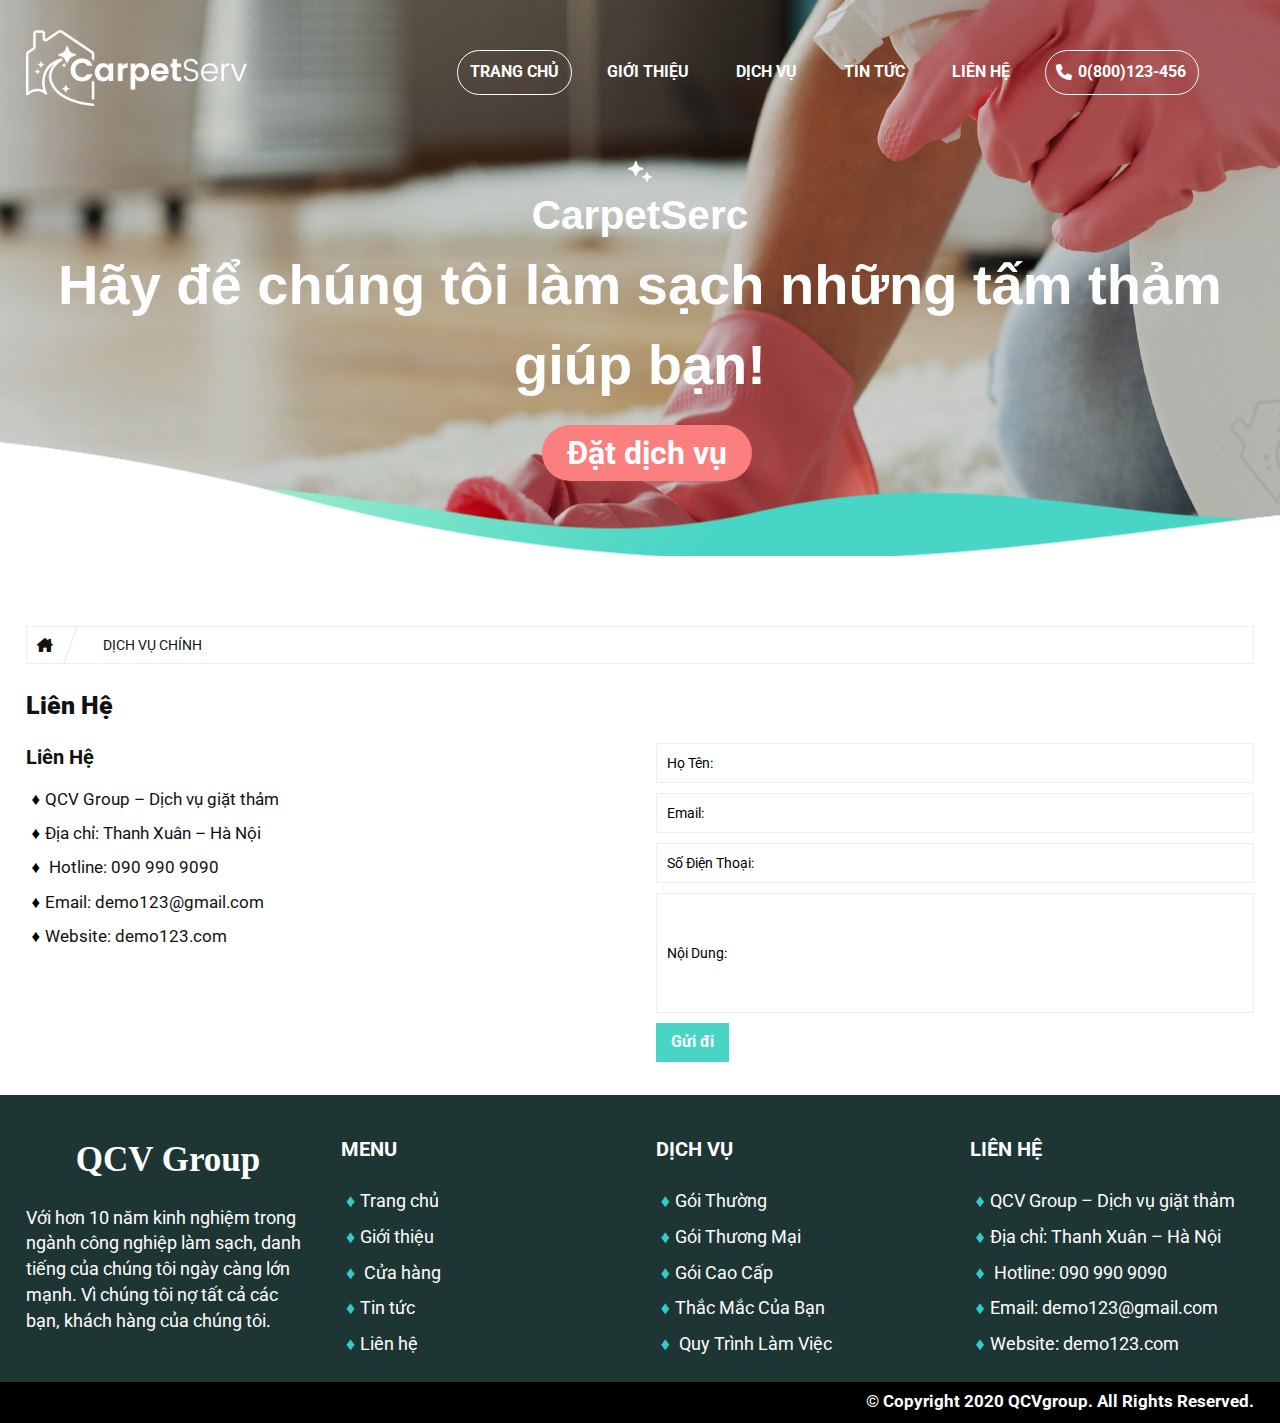
<file: contact.html>
<!DOCTYPE html>
<html lang="en">
  <head>
    <meta charset="UTF-8" />
    <meta http-equiv="X-UA-Compatible" content="IE=edge" />
    <meta name="viewport" content="width=device-width, initial-scale=1.0" />
    <link rel="stylesheet" href="./CSS/vendor/boostrap.css" />
    <link rel="stylesheet" href="/fontawesome-free-6.1.1-web/css/all.min.css" />
    <link rel="stylesheet" href="./Resert CSS/Resert CSS.css" />
    <script src="./js/jquery.js"></script>
    <script src="./js/style.js"></script>
    <link rel="stylesheet" href="./js/vendor/slick/slick.css" />
    <script src="js/vendor/slick/slick.js"></script>
    <link rel="stylesheet" href="./CSS/style.css" />
    <link rel="stylesheet" href="./CSS/introduce.css" />
    <link rel="stylesheet" href="./CSS/contact.css" />
    <title>Giới thiệu</title>
  </head>

  <body>
    <div class="s-header">
      <div class="container">
        <div class="header">
          <div class="s-img">
            <img src="/img/logo.png" alt="" />
          </div>
          <div class="s-nav">
            <ul>
              <li><a href="./index.html">Trang chủ</a></li>
              <li><a href="./introduce.html">Giới thiệu</a></li>
              <li><a href="./service.html">Dịch vụ</a></li>
              <li><a href="#">Tin tức</a></li>
              <li><a href="./contact.html">Liên hệ </a></li>
              <li><a href="tel:0(800)123-456">0(800)123-456</a></li>
            </ul>
          </div>
        </div>
        <div class="s-img-2">
          <img src="/img/stars.webp" alt="" />
        </div>
        <div class="s-title-1">CarpetSerc</div>
        <div class="s-title-2">
          Hãy để chúng tôi làm sạch những tấm thảm giúp bạn!
        </div>
        <div class="set-service">Đặt dịch vụ</div>
      </div>
    </div>

    <div class="conten-1">
      <div class="container">
        <div class="s-title">
          <div class="icon">
            <a href=""> <i class="fa-solid fa-house-chimney"></i></a>
          </div>
          <span></span>
          <div class="b_title">DỊCH VỤ CHÍNH</div>
        </div>
        <div class="conten-servi">
          <div class="s-title-1">Liên Hệ</div>
          <div class="row">
            <div class="col-md-6">
              <div class="s-nav">
                <div class="s-title-2">Liên Hệ</div>
                <ul>
                  <li>
                    <span>♦</span><a href="">QCV Group – Dịch vụ giặt thảm</a>
                  </li>
                  <li>
                    <span>♦</span><a href="">Địa chỉ: Thanh Xuân – Hà Nội</a>
                  </li>
                  <li><span>♦</span><a href=""> Hotline: 090 990 9090</a></li>
                  <li><span>♦</span><a href="">Email: demo123@gmail.com</a></li>
                  <li><span>♦</span><a href="">Website: demo123.com</a></li>
                </ul>
              </div>
            </div>
            <div class="col-md-6">
              <div class="title-info">
                <input type="text" placeholder="Họ Tên:" class="name" />
                <input type="text" placeholder="Email:" class="email" />
                <input type="text" placeholder="Số Điện Thoại:" class="phone" />
                <input type="text" placeholder="Nội Dung:" class="conment" />
                <button class="s-btn"><a href="">Gửi đi</a></button>
              </div>
            </div>
          </div>
        </div>
      </div>
    </div>

    <div class="foter">
      <div class="container">
        <div class="row">
          <div class="col-md-3">
            <div class="s-introduce">
              <div class="s-title">QCV Group</div>
              <p>
                Với hơn 10 năm kinh nghiệm trong ngành công nghiệp làm sạch,
                danh tiếng của chúng tôi ngày càng lớn mạnh. Vì chúng tôi nợ tất
                cả các bạn, khách hàng của chúng tôi.
              </p>
            </div>
          </div>
          <div class="col-md-3">
            <div class="s-menu">
              <div class="s-title">MENU</div>
              <div class="s-nav">
                <ul>
                  <li><span>♦</span><a href="">Trang chủ</a></li>
                  <li><span>♦</span><a href="">Giới thiệu</a></li>
                  <li><span>♦</span><a href=""> Cửa hàng</a></li>
                  <li><span>♦</span><a href="">Tin tức</a></li>
                  <li><span>♦</span><a href="">Liên hệ</a></li>
                </ul>
              </div>
            </div>
          </div>
          <div class="col-md-3">
            <div class="s-menu">
              <div class="s-title">DỊCH VỤ</div>
              <div class="s-nav">
                <ul>
                  <li><span>♦</span><a href="">Gói Thường</a></li>
                  <li><span>♦</span><a href="">Gói Thương Mại</a></li>
                  <li><span>♦</span><a href="">Gói Cao Cấp</a></li>
                  <li><span>♦</span><a href="">Thắc Mắc Của Bạn</a></li>
                  <li><span>♦</span><a href=""> Quy Trình Làm Việc</a></li>
                </ul>
              </div>
            </div>
          </div>
          <div class="col-md-3">
            <div class="s-menu">
              <div class="s-title">LIÊN HỆ</div>
              <div class="s-nav">
                <ul>
                  <li>
                    <span>♦</span><a href="">QCV Group – Dịch vụ giặt thảm</a>
                  </li>
                  <li>
                    <span>♦</span><a href="">Địa chỉ: Thanh Xuân – Hà Nội</a>
                  </li>
                  <li><span>♦</span><a href=""> Hotline: 090 990 9090</a></li>
                  <li><span>♦</span><a href="">Email: demo123@gmail.com</a></li>
                  <li><span>♦</span><a href="">Website: demo123.com</a></li>
                </ul>
              </div>
            </div>
          </div>
        </div>
      </div>
    </div>

    <div class="s-end">
      <div class="container">
        <p>© Copyright 2020 QCVgroup. All Rights Reserved.</p>
      </div>
    </div>
  </body>
</html>
</file>
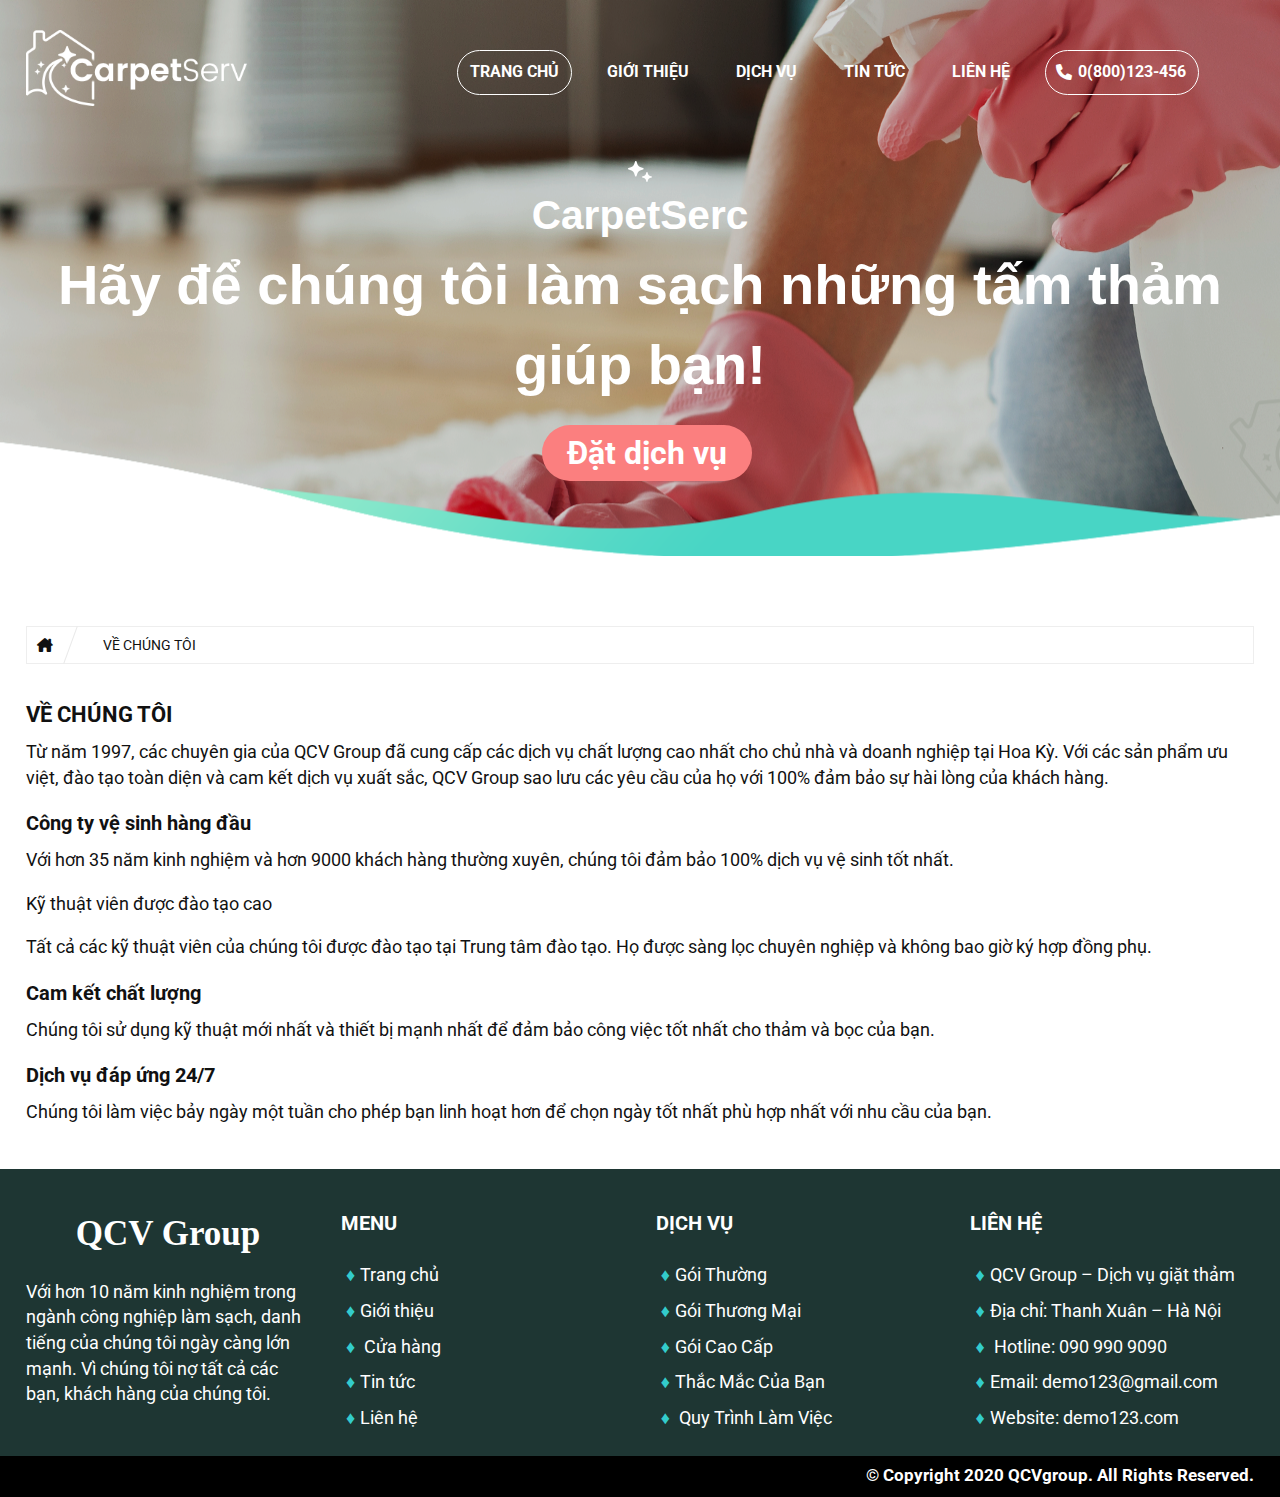
<file: introduce.html>
<!DOCTYPE html>
<html lang="en">
  <head>
    <meta charset="UTF-8" />
    <meta http-equiv="X-UA-Compatible" content="IE=edge" />
    <meta name="viewport" content="width=device-width, initial-scale=1.0" />
    <link rel="stylesheet" href="/CSS/vendor/boostrap.css" />
    <link rel="stylesheet" href="/fontawesome-free-6.1.1-web/css/all.min.css" />
    <link rel="stylesheet" href="/Resert CSS/Resert CSS.css" />
    <script src="./js/jquery.js"></script>
    <script src="./js/style.js"></script>
    <link rel="stylesheet" href="./js/vendor/slick/slick.css" />
    <script src="js/vendor/slick/slick.js"></script>
    <link rel="stylesheet" href="./CSS/style.css" />
    <link rel="stylesheet" href="./CSS/introduce.css" />
    <title>Giới thiệu</title>
  </head>

  <body>
    <div class="s-header">
      <div class="container">
        <div class="header">
          <div class="s-img">
            <img src="./img/logo.png" alt="" />
          </div>
          <div class="s-nav">
            <ul>
              <li><a href="./index.html">Trang chủ</a></li>
              <li><a href="./introduce.html">Giới thiệu</a></li>
              <li><a href="./service.html">Dịch vụ</a></li>
              <li><a href="#">Tin tức</a></li>
              <li><a href="./contact.html">Liên hệ </a></li>
              <li><a href="tel:0(800)123-456">0(800)123-456</a></li>
            </ul>
          </div>
        </div>
        <div class="s-img-2">
          <img src="./img/stars.webp" alt="" />
        </div>
        <div class="s-title-1">CarpetSerc</div>
        <div class="s-title-2">
          Hãy để chúng tôi làm sạch những tấm thảm giúp bạn!
        </div>
        <div class="set-service">Đặt dịch vụ</div>
      </div>
    </div>

    <div class="conten-1">
      <div class="container">
        <div class="s-title">
          <div class="icon">
            <a href=""><i class="fa-solid fa-house-chimney"></i></a>
          </div>
          <span></span>
          <div class="b_title">VỀ CHÚNG TÔI</div>
        </div>

        <div class="b_content">
          <div class="s-title-1">VỀ CHÚNG TÔI</div>
          <p>
            Từ năm 1997, các chuyên gia của QCV Group đã cung cấp các dịch vụ
            chất lượng cao nhất cho chủ nhà và doanh nghiệp tại Hoa Kỳ. Với các
            sản phẩm ưu việt, đào tạo toàn diện và cam kết dịch vụ xuất sắc, QCV
            Group sao lưu các yêu cầu của họ với 100% đảm bảo sự hài lòng của
            khách hàng.
          </p>
          <div class="b_title">Công ty vệ sinh hàng đầu</div>
          <p>
            Với hơn 35 năm kinh nghiệm và hơn 9000 khách hàng thường xuyên,
            chúng tôi đảm bảo 100% dịch vụ vệ sinh tốt nhất.
          </p>
          <p>Kỹ thuật viên được đào tạo cao</p>
          <p>
            Tất cả các kỹ thuật viên của chúng tôi được đào tạo tại Trung tâm
            đào tạo. Họ được sàng lọc chuyên nghiệp và không bao giờ ký hợp đồng
            phụ.
          </p>
          <div class="b_title">Cam kết chất lượng</div>
          <p>
            Chúng tôi sử dụng kỹ thuật mới nhất và thiết bị mạnh nhất để đảm bảo
            công việc tốt nhất cho thảm và bọc của bạn.
          </p>
          <div class="b_title">Dịch vụ đáp ứng 24/7</div>
          <p>
            Chúng tôi làm việc bảy ngày một tuần cho phép bạn linh hoạt hơn để
            chọn ngày tốt nhất phù hợp nhất với nhu cầu của bạn.
          </p>
        </div>
      </div>
    </div>

    <div class="foter">
      <div class="container">
        <div class="row">
          <div class="col-md-3">
            <div class="s-introduce">
              <div class="s-title">QCV Group</div>
              <p>
                Với hơn 10 năm kinh nghiệm trong ngành công nghiệp làm sạch,
                danh tiếng của chúng tôi ngày càng lớn mạnh. Vì chúng tôi nợ tất
                cả các bạn, khách hàng của chúng tôi.
              </p>
            </div>
          </div>
          <div class="col-md-3">
            <div class="s-menu">
              <div class="s-title">MENU</div>
              <div class="s-nav">
                <ul>
                  <li><span>♦</span><a href="">Trang chủ</a></li>
                  <li><span>♦</span><a href="">Giới thiệu</a></li>
                  <li><span>♦</span><a href=""> Cửa hàng</a></li>
                  <li><span>♦</span><a href="">Tin tức</a></li>
                  <li><span>♦</span><a href="">Liên hệ</a></li>
                </ul>
              </div>
            </div>
          </div>
          <div class="col-md-3">
            <div class="s-menu">
              <div class="s-title">DỊCH VỤ</div>
              <div class="s-nav">
                <ul>
                  <li><span>♦</span><a href="">Gói Thường</a></li>
                  <li><span>♦</span><a href="">Gói Thương Mại</a></li>
                  <li><span>♦</span><a href="">Gói Cao Cấp</a></li>
                  <li><span>♦</span><a href="">Thắc Mắc Của Bạn</a></li>
                  <li><span>♦</span><a href=""> Quy Trình Làm Việc</a></li>
                </ul>
              </div>
            </div>
          </div>
          <div class="col-md-3">
            <div class="s-menu">
              <div class="s-title">LIÊN HỆ</div>
              <div class="s-nav">
                <ul>
                  <li>
                    <span>♦</span><a href="">QCV Group – Dịch vụ giặt thảm</a>
                  </li>
                  <li>
                    <span>♦</span><a href="">Địa chỉ: Thanh Xuân – Hà Nội</a>
                  </li>
                  <li><span>♦</span><a href=""> Hotline: 090 990 9090</a></li>
                  <li><span>♦</span><a href="">Email: demo123@gmail.com</a></li>
                  <li><span>♦</span><a href="">Website: demo123.com</a></li>
                </ul>
              </div>
            </div>
          </div>
        </div>
      </div>
    </div>

    <div class="s-end">
      <div class="container">
        <p>© Copyright 2020 QCVgroup. All Rights Reserved.</p>
      </div>
    </div>
  </body>
</html>
</file>
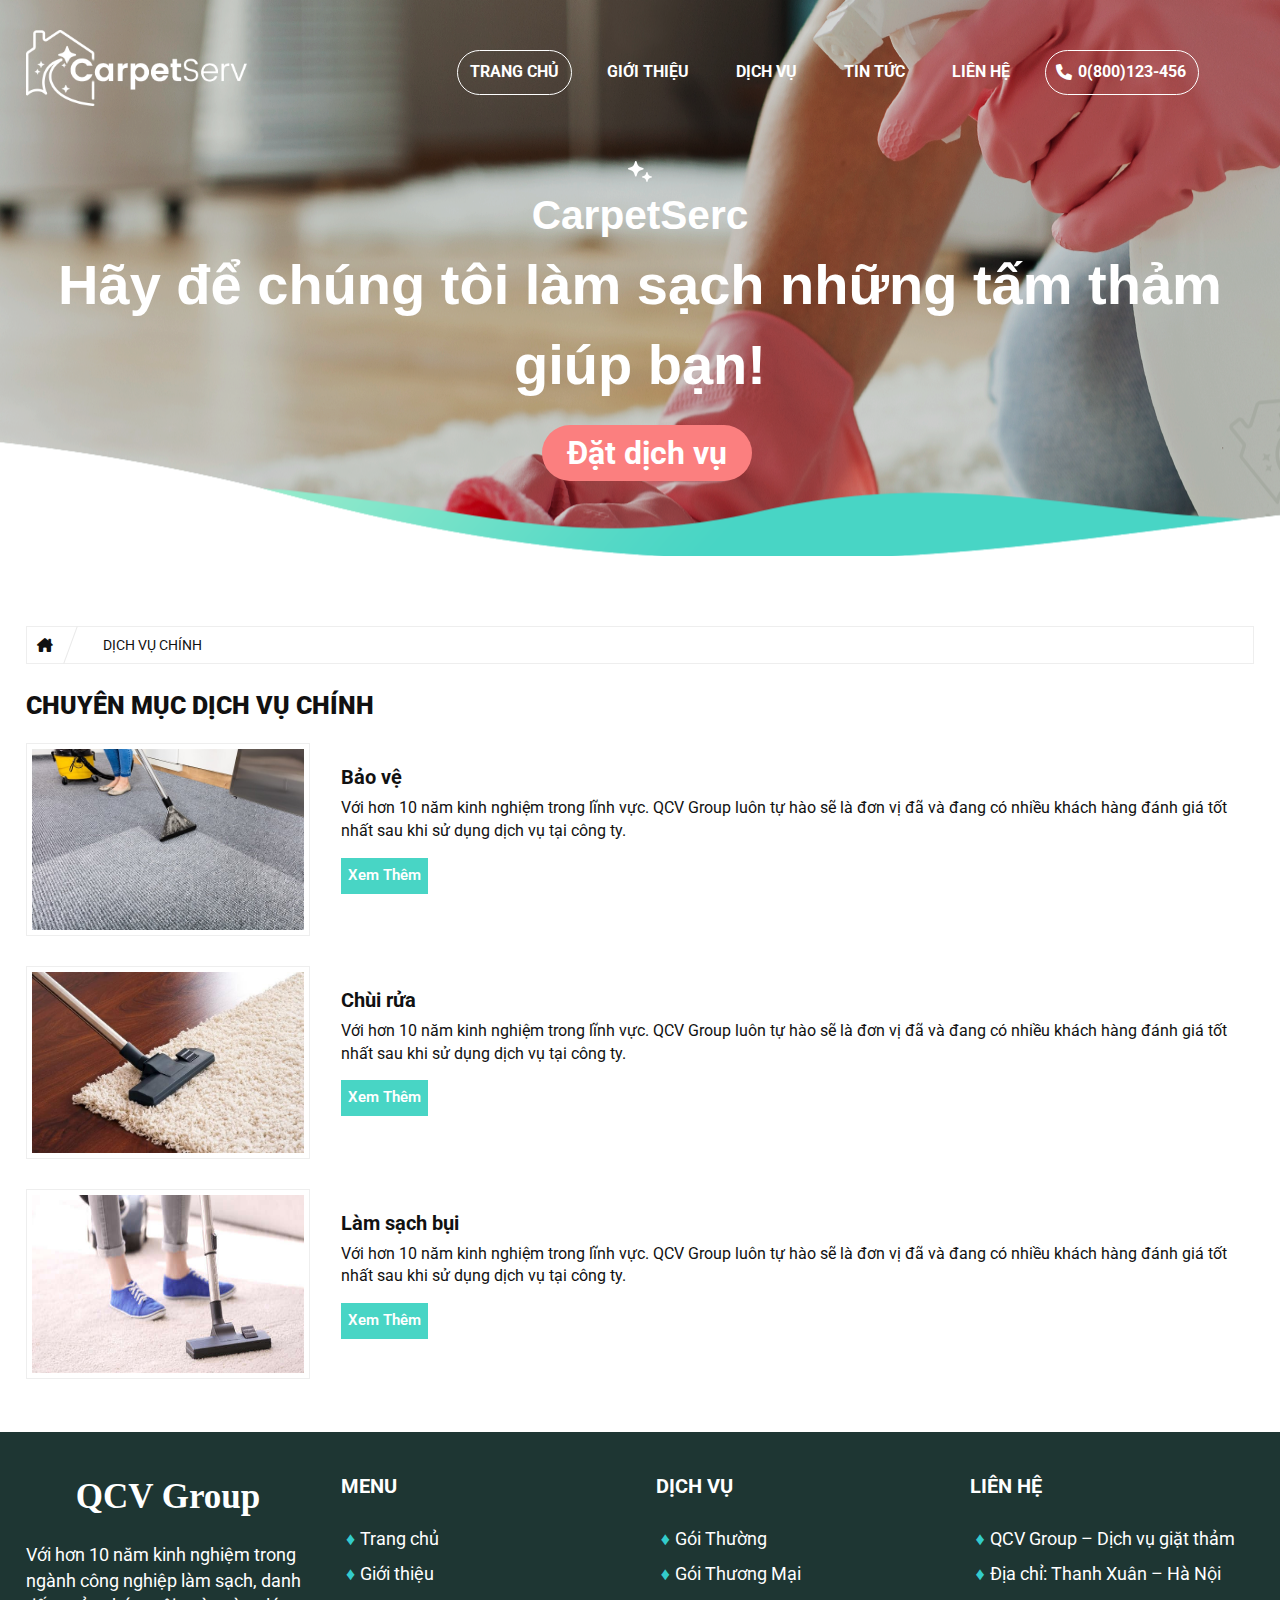
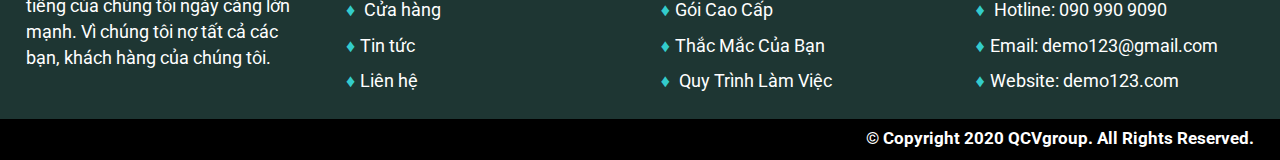
<file: service.html>
<!DOCTYPE html>
<html lang="en">
  <head>
    <meta charset="UTF-8" />
    <meta http-equiv="X-UA-Compatible" content="IE=edge" />
    <meta name="viewport" content="width=device-width, initial-scale=1.0" />
    <link rel="stylesheet" href="/CSS/vendor/boostrap.css" />
    <link rel="stylesheet" href="/fontawesome-free-6.1.1-web/css/all.min.css" />
    <link rel="stylesheet" href="/Resert CSS/Resert CSS.css" />
    <script src="./js/jquery.js"></script>
    <script src="./js/style.js"></script>
    <link rel="stylesheet" href="./js/vendor/slick/slick.css" />
    <script src="js/vendor/slick/slick.js"></script>
    <link rel="stylesheet" href="./CSS/style.css" />
    <link rel="stylesheet" href="./CSS/introduce.css" />
    <link rel="stylesheet" href="./CSS/service.css" />
    <title>Giới thiệu</title>
  </head>

  <body>
    <div class="s-header">
      <div class="container">
        <div class="header">
          <div class="s-img">
            <img src="/img/logo.png" alt="" />
          </div>
          <div class="s-nav">
            <ul>
              <li><a href="./index.html">Trang chủ</a></li>
              <li><a href="./introduce.html">Giới thiệu</a></li>
              <li><a href="./service.html">Dịch vụ</a></li>
              <li><a href="#">Tin tức</a></li>
              <li><a href="./contact.html">Liên hệ </a></li>
              <li><a href="tel:0(800)123-456">0(800)123-456</a></li>
            </ul>
          </div>
        </div>
        <div class="s-img-2">
          <img src="/img/stars.webp" alt="" />
        </div>
        <div class="s-title-1">CarpetSerc</div>
        <div class="s-title-2">
          Hãy để chúng tôi làm sạch những tấm thảm giúp bạn!
        </div>
        <div class="set-service">Đặt dịch vụ</div>
      </div>
    </div>

    <div class="conten-1">
      <div class="container">
        <div class="s-title">
          <div class="icon">
            <a href=""> <i class="fa-solid fa-house-chimney"></i></a>
          </div>
          <span></span>
          <div class="b_title">DỊCH VỤ CHÍNH</div>
        </div>
        <div class="conten-servi">
          <div class="s-title-1">CHUYÊN MỤC DỊCH VỤ CHÍNH</div>
          <div class="row">
            <div class="card-3">
              <div class="col-md-3">
                <div class="s_img">
                  <img src="./img/img-serive-1.jpg" alt="" />
                </div>
              </div>
              <div class="col-md-9">
                <div class="b_conten">
                  <div class="b_title">Bảo vệ</div>
                  <p>
                    Với hơn 10 năm kinh nghiệm trong lĩnh vực. QCV Group luôn tự
                    hào sẽ là đơn vị đã và đang có nhiều khách hàng đánh giá tốt
                    nhất sau khi sử dụng dịch vụ tại công ty.
                  </p>
                  <div class="b_button">Xem Thêm</div>
                </div>
              </div>
            </div>

            <div class="card-3">
              <div class="col-md-3">
                <div class="s_img">
                  <img src="./img/img-serive-2.jpg" alt="" />
                </div>
              </div>
              <div class="col-md-9">
                <div class="b_conten">
                  <div class="b_title">Chùi rửa</div>
                  <p>
                    Với hơn 10 năm kinh nghiệm trong lĩnh vực. QCV Group luôn tự
                    hào sẽ là đơn vị đã và đang có nhiều khách hàng đánh giá tốt
                    nhất sau khi sử dụng dịch vụ tại công ty.
                  </p>
                  <div class="b_button">Xem Thêm</div>
                </div>
              </div>
            </div>
            <div class="card-3">
              <div class="col-md-3">
                <div class="s_img">
                  <img
                    src="./img/img-serive-3.jpg"
                    alt=""
                    style="height: 190px"
                  />
                </div>
              </div>
              <div class="col-md-9">
                <div class="b_conten">
                  <div class="b_title">Làm sạch bụi</div>
                  <p>
                    Với hơn 10 năm kinh nghiệm trong lĩnh vực. QCV Group luôn tự
                    hào sẽ là đơn vị đã và đang có nhiều khách hàng đánh giá tốt
                    nhất sau khi sử dụng dịch vụ tại công ty.
                  </p>
                  <div class="b_button">Xem Thêm</div>
                </div>
              </div>
            </div>
          </div>
        </div>
      </div>
    </div>

    <div class="foter">
      <div class="container">
        <div class="row">
          <div class="col-md-3">
            <div class="s-introduce">
              <div class="s-title">QCV Group</div>
              <p>
                Với hơn 10 năm kinh nghiệm trong ngành công nghiệp làm sạch,
                danh tiếng của chúng tôi ngày càng lớn mạnh. Vì chúng tôi nợ tất
                cả các bạn, khách hàng của chúng tôi.
              </p>
            </div>
          </div>
          <div class="col-md-3">
            <div class="s-menu">
              <div class="s-title">MENU</div>
              <div class="s-nav">
                <ul>
                  <li><span>♦</span><a href="">Trang chủ</a></li>
                  <li><span>♦</span><a href="">Giới thiệu</a></li>
                  <li><span>♦</span><a href=""> Cửa hàng</a></li>
                  <li><span>♦</span><a href="">Tin tức</a></li>
                  <li><span>♦</span><a href="">Liên hệ</a></li>
                </ul>
              </div>
            </div>
          </div>
          <div class="col-md-3">
            <div class="s-menu">
              <div class="s-title">DỊCH VỤ</div>
              <div class="s-nav">
                <ul>
                  <li><span>♦</span><a href="">Gói Thường</a></li>
                  <li><span>♦</span><a href="">Gói Thương Mại</a></li>
                  <li><span>♦</span><a href="">Gói Cao Cấp</a></li>
                  <li><span>♦</span><a href="">Thắc Mắc Của Bạn</a></li>
                  <li><span>♦</span><a href=""> Quy Trình Làm Việc</a></li>
                </ul>
              </div>
            </div>
          </div>
          <div class="col-md-3">
            <div class="s-menu">
              <div class="s-title">LIÊN HỆ</div>
              <div class="s-nav">
                <ul>
                  <li>
                    <span>♦</span><a href="">QCV Group – Dịch vụ giặt thảm</a>
                  </li>
                  <li>
                    <span>♦</span><a href="">Địa chỉ: Thanh Xuân – Hà Nội</a>
                  </li>
                  <li><span>♦</span><a href=""> Hotline: 090 990 9090</a></li>
                  <li><span>♦</span><a href="">Email: demo123@gmail.com</a></li>
                  <li><span>♦</span><a href="">Website: demo123.com</a></li>
                </ul>
              </div>
            </div>
          </div>
        </div>
      </div>
    </div>

    <div class="s-end">
      <div class="container">
        <p>© Copyright 2020 QCVgroup. All Rights Reserved.</p>
      </div>
    </div>
  </body>
</html>
</file>
<file: CSS/vendor/boostrap.css>
.clearfix::after, .ht-page::after, .container::after, .container-fluid::after, .row::after, .form-group::after, .c-form--icon::after {
    content: '';
    display: table;
    clear: both;
}
body {
    color: #111;
    font-family: Arial, Helvetica, sans-serif;
    font-size: 14px;
    line-height: 1.42857143;
}

i+span, span+i, i+a, a+i {
    margin-left: 0.3em;
}


[class*="ht-ratio--"] {
    position: relative;
    overflow: hidden;
}

[class*="ht-ratio--"]::before {
    content: '';
    display: block;
}

.ht-ratio--35::before {
    padding-bottom: 35%;
}
.ht-ratio--50::before {
    padding-bottom: 50%;
}
.ht-ratio--75::before {
    padding-bottom: 75%;
}
.ht-ratio--100::before {
    padding-bottom: 100%;
}
.ht-ratio--135::before {
    padding-bottom: 135%;
}
.ht-ratio--150::before {
    padding-bottom: 150%;
}
.ht-ratio__img {
    width: 100%;
    position: absolute;
    top: 0;
    left: 0;
}
.ht-ratio__img:not(img) {
    height: 100%;
}
.ht-ratio__img::after, .ht-ratio__img::before {
    content: initial !important;
}
.ht-ratio__img>img {
    width: 100%;
}

.container {
    margin-right: auto;
    margin-left: auto;
    padding-left: 2.5%;
    padding-right: 2.5%;
}
@media (min-width: 576px) {
    .container {
        padding-left: 1.25%;
        padding-right: 1.25%;
    }
}
@media (min-width: 576px) {
    .container {
        width: 540px;
    }
}
@media (min-width: 768px) {
    .container {
        width: 720px;
    }
}
@media (min-width: 992px) {
    .container {
        width: 960px;
    }
}
@media (min-width: 1260px) {
    .container {
        width: 1260px;
    }
}

.container-fluid {
    margin-right: auto;
    margin-left: auto;
    padding-left: 2.5%;
    padding-right: 2.5%;
}
@media (min-width: 576px) {
    .container-fluid {
        padding-left: 1.25%;
        padding-right: 1.25%;
    }
}

[class*="row-flex"]:after, [class*="row-flex"]:before {
    content: initial !important;
}

.row {
    margin-left: -1.25%;
    margin-right: -1.25%;
}

.col-1, .col-xs-1, .col-sm-1, .col-md-1, .col-lg-1, .col-2, .col-xs-2, .col-sm-2, .col-md-2, .col-lg-2, .col-3, .col-xs-3, .col-sm-3, .col-md-3, .col-lg-3, .col-4, .col-xs-4, .col-sm-4, .col-md-4, .col-lg-4, .col-5, .col-xs-5, .col-sm-5, .col-md-5, .col-lg-5, .col-6, .col-xs-6, .col-sm-6, .col-md-6, .col-lg-6, .col-7, .col-xs-7, .col-sm-7, .col-md-7, .col-lg-7, .col-8, .col-xs-8, .col-sm-8, .col-md-8, .col-lg-8, .col-9, .col-xs-9, .col-sm-9, .col-md-9, .col-lg-9, .col-10, .col-xs-10, .col-sm-10, .col-md-10, .col-lg-10, .col-11, .col-xs-11, .col-sm-11, .col-md-11, .col-lg-11, .col-12, .col-xs-12, .col-sm-12, .col-md-12, .col-lg-12, .col-2-4, .col-xs-2-4, .col-sm-2-4, .col-md-2-4, .col-lg-2-4 {
    position: relative;
    min-height: 1px;
    padding-left: 1.25%;
    padding-right: 1.25%;
}

.col-1, .col-2, .col-3, .col-4, .col-5, .col-6, .col-7, .col-8, .col-9, .col-10, .col-11, .col-12, .col-2-4 {
    float: left;
}

.row-flex {
    display: -ms-flex;
    display: -webkit-flex;
    display: flex;
    -webkit-flex-wrap: wrap;
    flex-wrap: wrap;
}

.col-2-4 {
    width: 20%;
}

.col-1 {
    width: 8.3333333333%;
}

.col-2 {
    width: 16.6666666667%;
}

.col-3 {
    width: 25%;
}

.col-4 {
    width: 33.3333333333%;
}

.col-5 {
    width: 41.6666666667%;
}

.col-6 {
    width: 50%;
}

.col-7 {
    width: 58.3333333333%;
}

.col-8 {
    width: 66.6666666667%;
}

.col-9 {
    width: 75%;
}

.col-10 {
    width: 83.3333333333%;
}

.col-11 {
    width: 91.6666666667%;
}

.col-12 {
    width: 100%;
}

@media (min-width: 576px) {
    .col-xs-1, .col-xs-2, .col-xs-3, .col-xs-4, .col-xs-5, .col-xs-6, .col-xs-7, .col-xs-8, .col-xs-9, .col-xs-10, .col-xs-11, .col-xs-12, .col-xs-2-4 {
        float: left;
    }

    .row-flex-xs {
        display: -ms-flex;
        display: -webkit-flex;
        display: flex;
        -webkit-flex-wrap: wrap;
        flex-wrap: wrap;
    }

    .col-xs-2-4 {
        width: 20%;
    }

    .col-xs-1 {
        width: 8.3333333333%;
    }

    .col-xs-2 {
        width: 16.6666666667%;
    }

    .col-xs-3 {
        width: 25%;
    }

    .col-xs-4 {
        width: 33.3333333333%;
    }

    .col-xs-5 {
        width: 41.6666666667%;
    }

    .col-xs-6 {
        width: 50%;
    }

    .col-xs-7 {
        width: 58.3333333333%;
    }

    .col-xs-8 {
        width: 66.6666666667%;
    }

    .col-xs-9 {
        width: 75%;
    }

    .col-xs-10 {
        width: 83.3333333333%;
    }

    .col-xs-11 {
        width: 91.6666666667%;
    }

    .col-xs-12 {
        width: 100%;
    }
}
@media (min-width: 768px) {
    .col-sm-1, .col-sm-2, .col-sm-3, .col-sm-4, .col-sm-5, .col-sm-6, .col-sm-7, .col-sm-8, .col-sm-9, .col-sm-10, .col-sm-11, .col-sm-12, .col-sm-2-4 {
        float: left;
    }

    .row-flex-sm {
        display: -ms-flex;
        display: -webkit-flex;
        display: flex;
        -webkit-flex-wrap: wrap;
        flex-wrap: wrap;
    }

    .col-sm-2-4 {
        width: 20%;
    }

    .col-sm-1 {
        width: 8.3333333333%;
    }

    .col-sm-2 {
        width: 16.6666666667%;
    }

    .col-sm-3 {
        width: 25%;
    }

    .col-sm-4 {
        width: 33.3333333333%;
    }

    .col-sm-5 {
        width: 41.6666666667%;
    }

    .col-sm-6 {
        width: 50%;
    }

    .col-sm-7 {
        width: 58.3333333333%;
    }

    .col-sm-8 {
        width: 66.6666666667%;
    }

    .col-sm-9 {
        width: 75%;
    }

    .col-sm-10 {
        width: 83.3333333333%;
    }

    .col-sm-11 {
        width: 91.6666666667%;
    }

    .col-sm-12 {
        width: 100%;
    }
}
@media (min-width: 992px) {
    .col-md-1, .col-md-2, .col-md-3, .col-md-4, .col-md-5, .col-md-6, .col-md-7, .col-md-8, .col-md-9, .col-md-10, .col-md-11, .col-md-12, .col-md-2-4 {
        float: left;
    }

    .row-flex-md {
        display: -ms-flex;
        display: -webkit-flex;
        display: flex;
        -webkit-flex-wrap: wrap;
        flex-wrap: wrap;
    }

    .col-md-2-4 {
        width: 20%;
    }

    .col-md-1 {
        width: 8.3333333333%;
    }

    .col-md-2 {
        width: 16.6666666667%;
    }

    .col-md-3 {
        width: 25%;
    }

    .col-md-4 {
        width: 33.3333333333%;
    }

    .col-md-5 {
        width: 41.6666666667%;
    }

    .col-md-6 {
        width: 50%;
    }

    .col-md-7 {
        width: 58.3333333333%;
    }

    .col-md-8 {
        width: 66.6666666667%;
    }

    .col-md-9 {
        width: 75%;
    }

    .col-md-10 {
        width: 83.3333333333%;
    }

    .col-md-11 {
        width: 91.6666666667%;
    }

    .col-md-12 {
        width: 100%;
    }
}
@media (min-width: 1260px) {
    .col-lg-1, .col-lg-2, .col-lg-3, .col-lg-4, .col-lg-5, .col-lg-6, .col-lg-7, .col-lg-8, .col-lg-9, .col-lg-10, .col-lg-11, .col-lg-12, .col-lg-2-4 {
        float: left;
    }

    .row-flex-lg {
        display: -ms-flex;
        display: -webkit-flex;
        display: flex;
        -webkit-flex-wrap: wrap;
        flex-wrap: wrap;
    }

    .col-lg-2-4 {
        width: 20%;
    }

    .col-lg-1 {
        width: 8.3333333333%;
    }

    .col-lg-2 {
        width: 16.6666666667%;
    }

    .col-lg-3 {
        width: 25%;
    }

    .col-lg-4 {
        width: 33.3333333333%;
    }

    .col-lg-5 {
        width: 41.6666666667%;
    }

    .col-lg-6 {
        width: 50%;
    }

    .col-lg-7 {
        width: 58.3333333333%;
    }

    .col-lg-8 {
        width: 66.6666666667%;
    }

    .col-lg-9 {
        width: 75%;
    }

    .col-lg-10 {
        width: 83.3333333333%;
    }

    .col-lg-11 {
        width: 91.6666666667%;
    }

    .col-lg-12 {
        width: 100%;
    }
}
</file>
<file: CSS/style.css>
@import url("https://fonts.googleapis.com/css2?family=Roboto:wght@100;300&display=swap");
body {
  font-family: "Roboto", sans-serif;
  font-weight: 400;
  font-size: 14px;
}
.s-header {
  background-image: url(/img/nen-header.png);
  padding-top: 50px;
  padding-bottom: 75px;
}
.s-header .header {
  display: flex;
  color: #fff;
}
.s-header .header .s-img {
  width: 18%;
  margin-top: -20px;
}
.s-header .header .s-img img {
  width: 100%;
}
.s-header .header .s-nav {
  margin-left: 200px;
  text-transform: uppercase;
}
.s-header .header .s-nav > ul > li {
  display: inline-block;
  padding: 10px 12px;
  font-size: 16px;
  margin: 0 10px;
  font-weight: 700;
}
.s-header .header .s-nav > ul > li:nth-child(1) {
  border: 1px #fff solid;
  border-radius: 30px;
}
.s-header .header .s-nav > ul > li:nth-child(6) {
  border: 1px #fff solid;
  border-radius: 30px;
}
.s-header .header .s-nav > ul > li:nth-child(6) > a::before {
  content: "\f095";
  position: absolute;
  font-family: fontawesome;
  left: -22px;
}
.s-header .header .s-nav > ul > li:nth-child(6) > a {
  position: relative;
  margin-left: 20px;
}
.s-header .header .s-nav > ul > li:hover {
  border: 1px #fff solid;
  border-radius: 30px;
}

.s-header .s-img-2 {
  text-align: center;
  margin-top: 50px;
}

.s-header .s-title-1 {
  font-size: 2.9em;
  text-align: center;
  color: #fff;
  font-weight: 700;
  font-family: "Dancing Script", sans-serif;
}

.s-header .s-title-2 {
  font-size: 4em;
  text-align: center;
  color: #fff;
  font-weight: 700;
  font-family: "Cabin", sans-serif;
}

.s-header .set-service {
  font-size: 2.3em;
  text-align: center;
  margin-top: 20px;
  padding: 5px 14px;
  color: #fff;
  font-weight: 700;
  margin-left: 42%;
  max-width: 210px;
  background-color: rgb(251, 127, 127);
  border-radius: 30px;
}

.s-header .set-service:hover {
  box-shadow: inset 0 0 0 100px rgb(0 0 0 / 20%);
  cursor: pointer;
}
/* ----------------------------------------------------------foter--------------------------------------- */
.foter {
  background-color: #1e3633;
  font-size: 18px;
  color: #fff;
  padding-bottom: 20px;
}

.foter .row {
  padding-top: 40px;
}

.foter .s-introduce .s-title {
  padding-bottom: 20px;
  font-family: "Dancing Script", cursive;
  font-size: 35px;
  font-weight: bold;
  text-align: center;
}

.foter .s-menu .s-title {
  padding-bottom: 20px;
  font-size: 20px;
  font-weight: bold;
}

.foter .s-menu .s-nav > ul > li {
  padding: 5px 0;
}
.foter .s-menu .s-nav > ul > li > span {
  padding: 0 5px;
  color: #33cccc;
}
.foter .s-menu .s-nav > ul > li > a:hover {
  color: #48d5c5;
}
.s-end {
  background-color: black;
}
.s-end p {
  color: #fff;
  font-size: 17px;
  padding-top: 7px;
  font-weight: bold;
  text-align: end;
}
</file>
<file: CSS/introduce.css>
.conten-1{
    margin-top: 70px;
}
.conten-1 .s-title{
    display: flex;
    padding: 5px 0;
    border: 1px solid #eee;
}

.conten-1 .s-title .icon{
    padding: 3px 10px;
    font-size: 14px;
}
.conten-1 .s-title span{
    position: relative;
}
.conten-1 .s-title span::before{
   content:"";
   position: absolute;
   height: 100%;
   width: 1px;
   background-color:  #eaeaea;
   left: 16px;
   transform: rotate(20deg);
   padding: 7px 0;
   top: -7px;
   left: 7px;
}

.conten-1 .s-title .b_title{
    font-size: 14px;
    padding: 3px 20px;
    margin-left: 20px;
}
.conten-1 .s-title .icon i:hover{
    color: #48d5c5;
}

.conten-1 .b_content{
    margin-top: 30px;
    padding-bottom: 30px;
}

.conten-1 .b_content .s-title-1{
    font-size: 22px;
    font-weight: bold;
    padding: 5px 0;
}
.conten-1 .b_content .b_title{
    font-size: 20px;
    font-weight: bold;
    padding: 5px 0;
}
.conten-1 .b_content p{
    padding: 4px 0;
    font-size: 18px;
}
</file>
<file: CSS/contact.css>
.conten-servi {
    padding: 14px 0;
    padding-bottom: 33px;
}

.conten-servi .s-title-1 {
    padding: 10px 0;
    font-size: 25px;
    font-weight: 900;
}

.conten-servi .s-nav{
    font-size: 17px;
}
.conten-servi .s-nav .s-title-2{
    font-size: 20px;
    font-weight: bold;
    padding: 10px 0;
}


.conten-servi .s-nav>ul>li{
    padding: 5px 0;
}

.conten-servi .s-nav>ul>li>span{
    padding: 0 5px;
    color: #000;
}

.conten-servi .title-info{

}

.conten-servi .title-info input{
    display: block;
    padding: 5px 10px;
    margin: 10px 0;
    width: 100%;
    border: 1px #eee solid;
    height: 40px;
    outline: unset;
}
.conten-servi .title-info input:nth-child(4){
    height: 120px;
}

.conten-servi .title-info .s-btn{
    padding: 10px 15px;
    font-weight: bold ;
    background-color: #48d5c5;
    border: unset;
    color: #fff; 
    font-size: 16px;     ;
}
</file>
<file: CSS/service.css>
.conten-servi {
  padding: 14px 0;
  padding-bottom: 33px;
}

.conten-servi .s-title-1 {
  padding: 10px 0;
  font-size: 25px;
  font-weight: 900;
}

.card-3 {
  display: inline-block;
  padding: 10px 0;
}

.card-3 .s_img {
  position: relative;
  cursor: pointer;
}

.card-3 .s_img img {
  width: 100%;
  height: 100%;
  border: 1px #eee solid;
  padding: 5px;
}

.card-3 .b_conten {
  margin-top: 20px;
  font-size: 16px;
}

.card-3 .b_conten .b_title {
  font-weight: 700;
  font-size: 20px;
}

.card-3 .b_conten p {
  padding: 5px 0;
}

.card-3 .b_conten .b_button {
  width: 87px;
  height: 36px;
  background-color: #48d5c5;
  padding: 7px;
  font-weight: 600;
  font-size: 15px;
  color: #fff;
  cursor: pointer;
}

.card-3 .b_conten .b_button:hover {
  opacity: 0.85;
}

.card-3 .s_img::before {
  content: "\f002";
  position: absolute;
  color: #fff;
  font-family: fontawesome;
  font-size: 21px;
  display: none;
  transition: all 0.8s;
  left: 45%;
  top: 45%;
}
.card-3 .s_img:hover::before {
  display: block;
}

.card-3 .s_img::after {
  content: "";
  position: absolute;
  width: 0;
  height: 0;
  top: 45%;
  left: 45%;
  background-color: #00000026;
  display: none;
  transition: all 0.5s;
}
.card-3 .s_img:hover::after {
  display: block;
  width: 100%;
  height: 99%;
  top: 0;
  left: 0;
}
</file>
<file: Resert CSS/Resert CSS.css>
/* ! normalize.css v5.0.0 | MIT License | github.com/necolas/normalize.css */
* {
    -webkit-box-sizing: border-box;
    -moz-box-sizing: border-box;
    box-sizing: border-box
}
html {
    font-family: sans-serif;
    line-height: 1.15;
    -ms-text-size-adjust: 100%;
    -webkit-text-size-adjust: 100%
}
body {
    margin: 0;
    padding: 0
}
article,aside,footer,header,nav,section {
    display: block
}
ol,ul {
    list-style: none;
    margin: 0;
    padding: 0
}
h1 {
    font-size: 2em;
    margin: .67em 0
}
figcaption,figure,main {
    display: block
}
figure {
    margin: 1em 40px
}
hr {
    box-sizing: content-box;
    height: 0;
    overflow: visible;
    margin-top: 20px;
    margin-bottom: 20px;
    border: 0;
    border-top: 1px solid #eee
}
pre {
    font-family: monospace, monospace;
    font-size: 1em
}
a {
    background-color: transparent;
    color: inherit;
    text-decoration: none;
    -webkit-text-decoration-skip: objects
}
a:active,a:hover {
    outline-width: 0
}
abbr[title] {
    border-bottom: none;
    text-decoration: underline;
    text-decoration: underline dotted
}
b,strong {
    font-weight: inherit;
    font-weight: bold;
}
code,kbd,samp {
    font-family: monospace, monospace;
    font-size: 1em
}
dfn {
    font-style: italic
}
mark {
    background-color: #ff0;
    color: #000
}
small {
    font-size: 80%
}
sub,sup {
    font-size: 75%;
    line-height: 0;
    position: relative;
    vertical-align: baseline
}
sub {
    bottom: -.25em
}
sup {
    top: -.5em
}
audio,video {
    display: inline-block
}
audio:not([controls]) {
    display: none;
    height: 0
}
img {
    border-style: none;
    max-width: 100%
}
svg:not(:root) {
    overflow: hidden
}
button,input,optgroup,select,textarea {
    font-family: inherit;
    font-size: 100%;
    line-height: 1.15;
    margin: 0
}
button,input {
    overflow: visible
}
button,select {
    text-transform: none
}
[type=reset],[type=submit],button,html [type=button] {
    -webkit-appearance: button
}
[type=button]::-moz-focus-inner,[type=reset]::-moz-focus-inner,[type=submit]::-moz-focus-inner,button::-moz-focus-inner {
    border-style: none;
    padding: 0
}
[type=button]:-moz-focusring,[type=reset]:-moz-focusring,[type=submit]:-moz-focusring,button:-moz-focusring {
    outline: 1px dotted ButtonText
}
fieldset {
    border: 1px solid silver;
    margin: 0 2px;
    padding: .35em .625em .75em
}
legend {
    box-sizing: border-box;
    color: inherit;
    display: table;
    max-width: 100%;
    padding: 0;
    white-space: normal
}
progress {
    display: inline-block;
    vertical-align: baseline
}
textarea {
    overflow: auto;
}
input, textarea {
    border-radius: 0;
    -webkit-appearance: none;
    -moz-appearance: none;
    appearance: none;
}
input[type=file] {
    display: block;
}
input::-webkit-input-placeholder {
    color: inherit;
}
input::-moz-placeholder {
    color: inherit;
}
input:-moz-placeholder {
    color: inherit;
}
input:-ms-input-placeholder {
    color: inherit;
}
[type=checkbox],[type=radio] {
    box-sizing: border-box;
    padding: 0
}
[type=number]::-webkit-inner-spin-button,[type=number]::-webkit-outer-spin-button {
    height: auto
}
[type=search] {
    -webkit-appearance: textfield;
    outline-offset: -2px
}
[type=search]::-webkit-search-cancel-button,[type=search]::-webkit-search-decoration {
    -webkit-appearance: none
}
::-webkit-file-upload-button {
    -webkit-appearance: button;
    font: inherit
}
details,menu {
    display: block
}
summary {
    display: list-item
}
canvas {
    display: inline-block
}
template {
    display: none
}
[hidden] {
    display: none
}
p {
    margin: 0 0 10px
}
</file>
